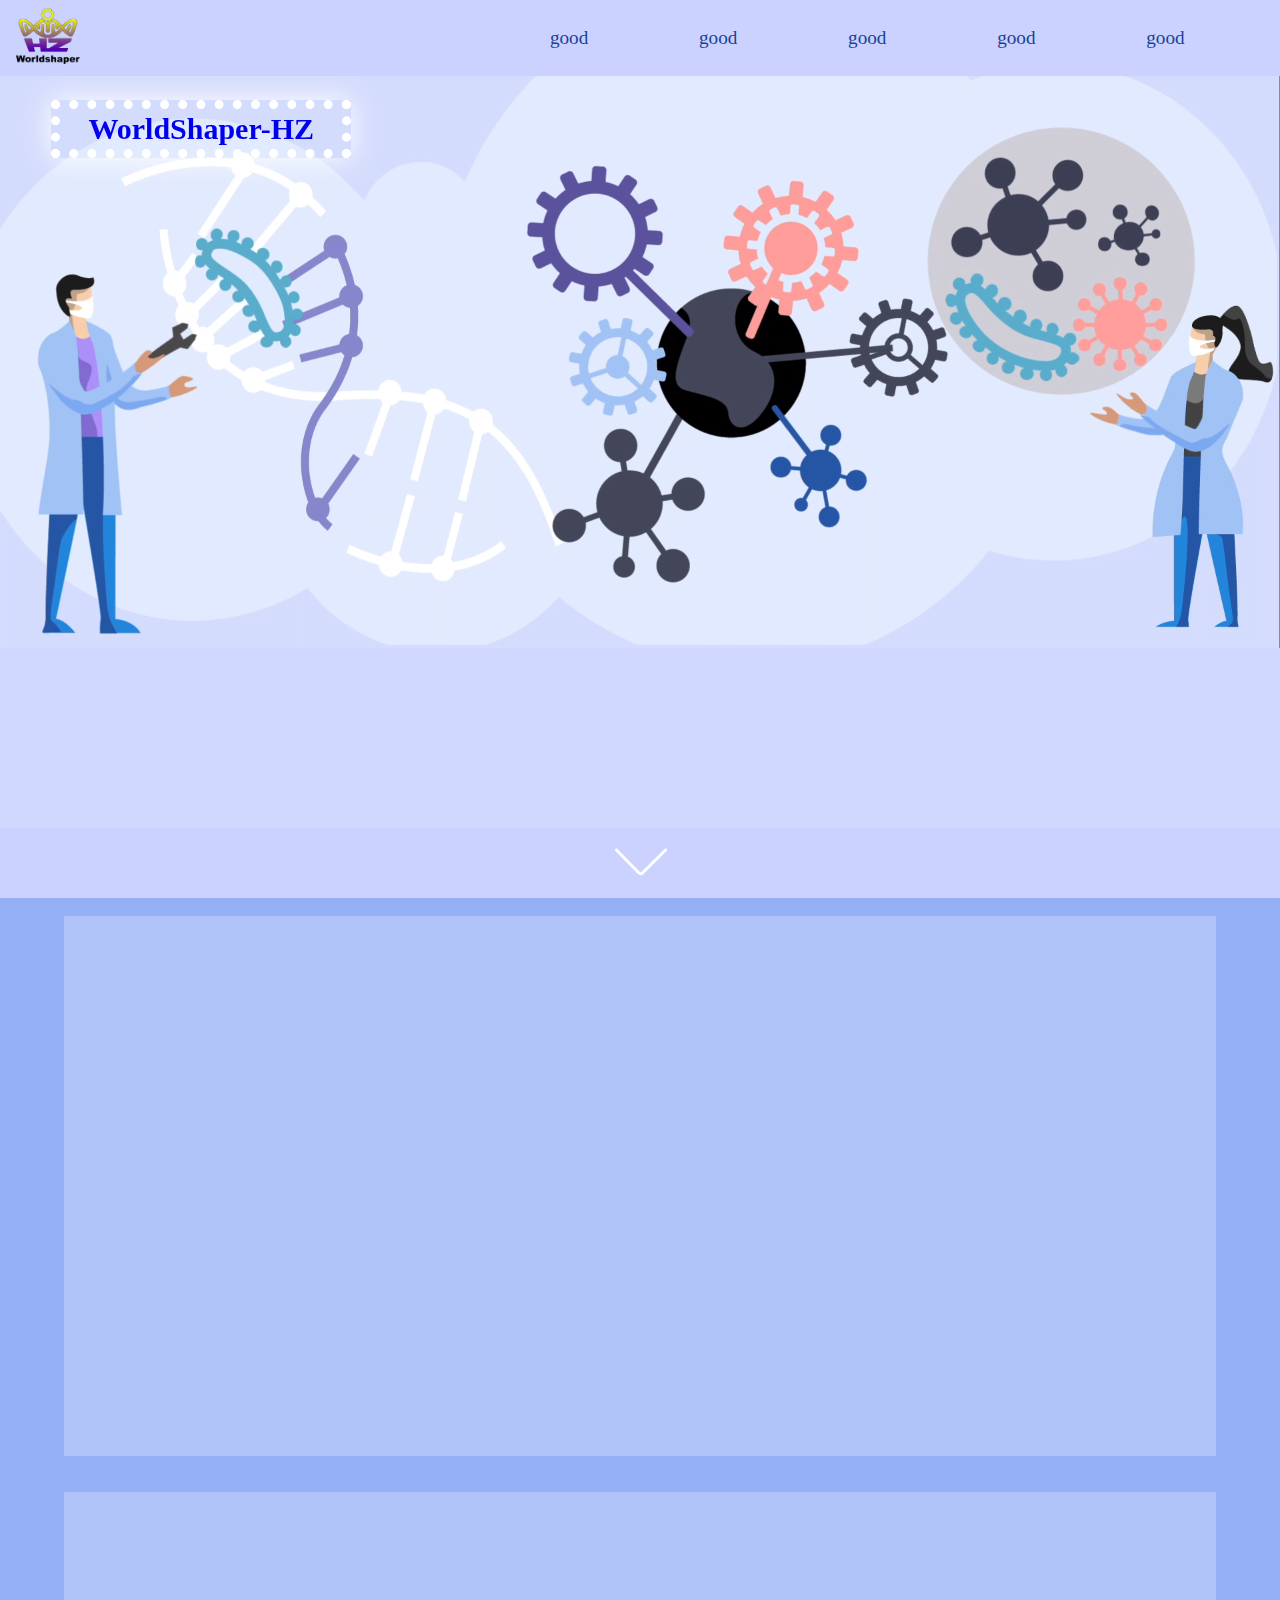
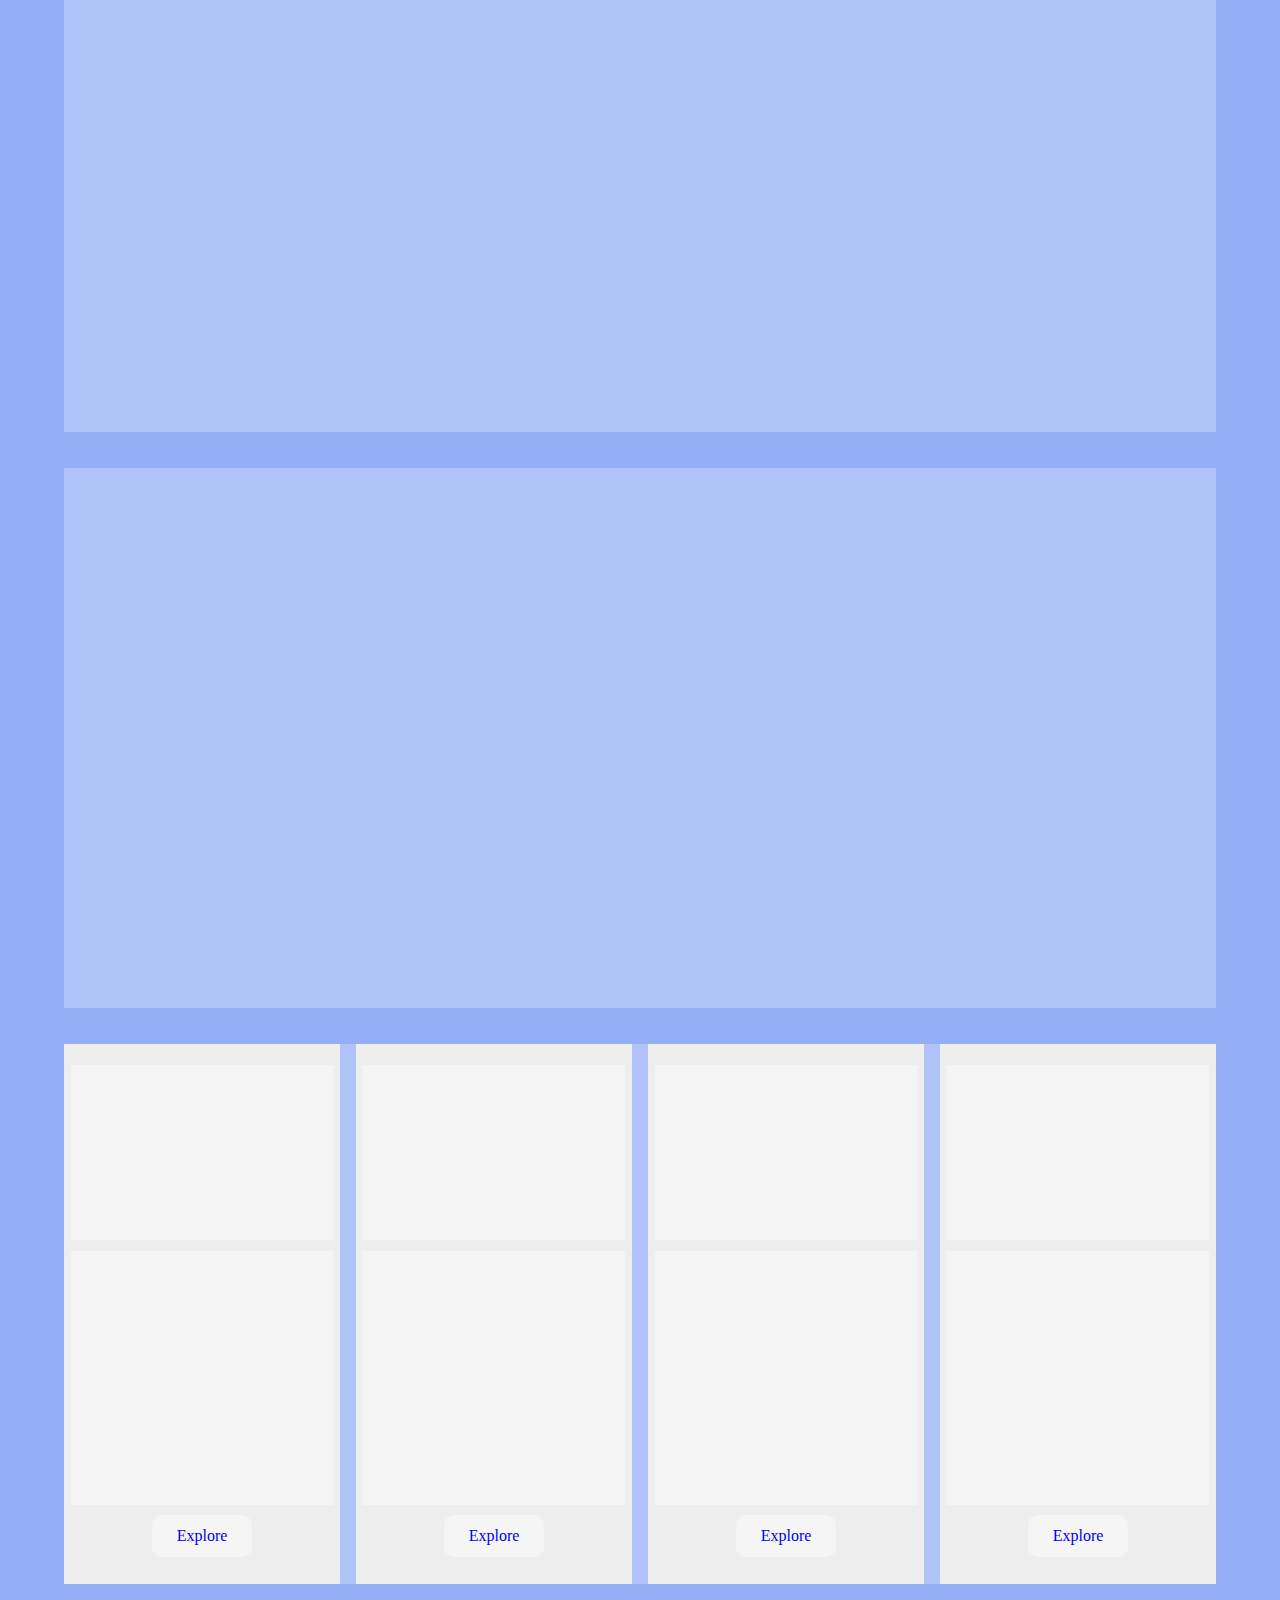
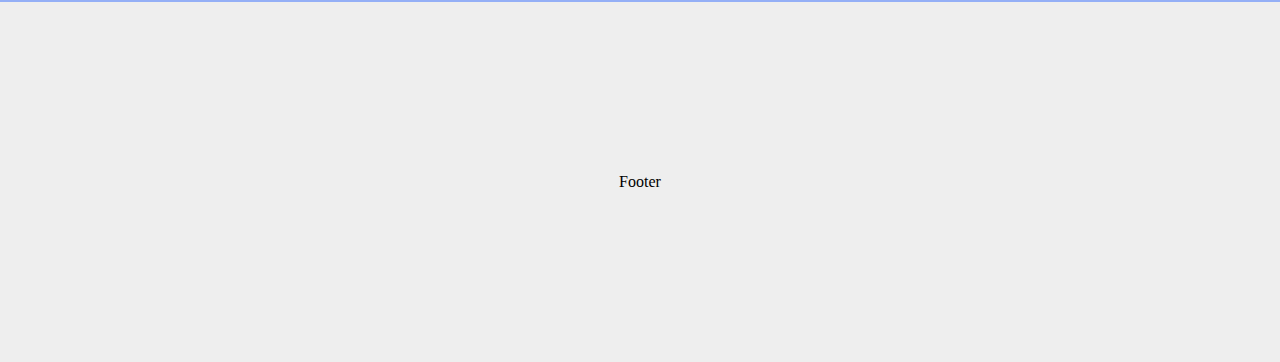
<file: index.html>
<!DOCTYPE html>
<html>
	<head>
		<meta charset="utf-8" />
		<meta name="viewport" content="width=device-width, initial-scale=1.0">
		<title>WorldShaper-HZ</title>
		<link rel="stylesheet" href="css/style.css" />
		<script src="js/js.js" defer></script>
	</head>
	<body>
		<!-- HEADER -->
		<!-- header-media -->
		<header class="header">
			<video class="header-bg-video" muted autoplay loop>
				<source src="img/wiki-header-igem-worldshaper-hz.mp4" />
			</video>
			<!-- nav-pc -->
			<nav class="main-nav-pc">
				<a href="#" target="_blank"><img src="img/logo—white.png" class="main-nav-logo-pc" /></a>
				<ul class="main-nav-ul-pc">
					<li class="main-nav-li-pc"><a href="#" target="_blank" class="main-nav-a-pc">good</a></li>
					<li class="main-nav-li-pc"><a class="main-nav-a-pc">good</a>
						<ul class="sub-nav-ul-pc">
							<li class="sub-nav-li-pc"><a href="#" target="_blank" class="sub-nav-a-pc">sub-good</a></li>
							<li class="sub-nav-li-pc"><a href="#" target="_blank" class="sub-nav-a-pc">sub-good</a></li>
							<li class="sub-nav-li-pc"><a href="#" target="_blank" class="sub-nav-a-pc">sub-good</a></li>
						</ul>
					</li>
					<li class="main-nav-li-pc"><a class="main-nav-a-pc">good</a>
						<ul class="sub-nav-ul-pc">
							<li class="sub-nav-li-pc"><a href="#" target="_blank" class="sub-nav-a-pc">sub-good</a></li>
							<li class="sub-nav-li-pc"><a href="#" target="_blank" class="sub-nav-a-pc">sub-good</a></li>
							<li class="sub-nav-li-pc"><a href="#" target="_blank" class="sub-nav-a-pc">sub-good</a></li>
						</ul>
					</li>
					<li class="main-nav-li-pc"><a href="#" target="_blank" class="main-nav-a-pc">good</a></li>
					<li class="main-nav-li-pc"><a class="main-nav-a-pc">good</a>
						<ul class="sub-nav-ul-pc">
							<li class="sub-nav-li-pc"><a href="#" target="_blank" class="sub-nav-a-pc">sub-good</a></li>
							<li class="sub-nav-li-pc"><a href="#" target="_blank" class="sub-nav-a-pc">sub-good</a></li>
							<li class="sub-nav-li-pc"><a href="#" target="_blank" class="sub-nav-a-pc">sub-good</a></li>
						</ul>
					</li>
				</ul>
			</nav>
			<!-- nav-mobile -->
			<i onclick='showMobileNav()' id="show-mobile-nav-logo"><img src="img/logo—white.png"
					class="main-nav-logo-mb" /></i>
			<nav id="main-nav-mb">
				<i onclick='hideMobileNav()' id='hide-mobile-nav-cross'><img src="img/cross.png" /></i>
				<ul class="main-nav-ul-mb">
					<li class="main-nav-li-mb"><a href="#" target="_blank" class="main-nav-a-mb">good</a></li>
					<li class="main-nav-li-mb"><span class="main-nav-a-mb">good</span>
						<ul class="sub-nav-ul-mb">
							<li class="sub-nav-li-mb"><a href="#" target="_blank" class="sub-nav-a-mb">sub-good</a></li>
							<li class="sub-nav-li-mb"><a href="#" target="_blank" class="sub-nav-a-mb">sub-good</a></li>
							<li class="sub-nav-li-mb"><a href="#" target="_blank" class="sub-nav-a-mb">sub-good</a></li>
						</ul>
					</li>
					<li class="main-nav-li-mb"><span class="main-nav-a-mb">good</span>
						<ul class="sub-nav-ul-mb">
							<li class="sub-nav-li-mb"><a href="#" target="_blank" class="sub-nav-a-mb">sub-good</a></li>
							<li class="sub-nav-li-mb"><a href="#" target="_blank" class="sub-nav-a-mb">sub-good</a></li>
							<li class="sub-nav-li-mb"><a href="#" target="_blank" class="sub-nav-a-mb">sub-good</a></li>
						</ul>
					</li>
					<li class="main-nav-li-mb"><a href="#" target="_blank" class="main-nav-a-mb">good</a></li>
					<li class="main-nav-li-mb"><span class="main-nav-a-mb">good</span>
						<ul class="sub-nav-ul-mb">
							<li class="sub-nav-li-mb"><a href="#" target="_blank" class="sub-nav-a-mb">sub-good</a></li>
							<li class="sub-nav-li-mb"><a href="#" target="_blank" class="sub-nav-a-mb">sub-good</a></li>
							<li class="sub-nav-li-mb"><a href="#" target="_blank" class="sub-nav-a-mb">sub-good</a></li>
						</ul>
					</li>
				</ul>
			</nav>
			<!-- header-text -->
			<div class="header-text-container">
				<div class="header-text"><a href="#">WorldShaper-HZ</a></div>
			</div>
		</header>
		<!-- MAIN -->
		<main>
			<!-- main-starter -->
			<div class="main-starter"><a href="#main-content"><img class="main-starter-arrow"
						src="img/arrowdown.svg" /></a></div>
			<!-- main-content -->
			<div id="main-content">
				<div class="container">
					<section class="grid grid-2-equal">
						<div class="grid-item grid-item-left slider lefter"></div>
						<div class="grid-item grid-item-right slider righter"></div>
					</section>
				</div>
				<div class="container">
					<section class="grid grid-3">
						<div class="grid-item grid-item-left fader fader-left">Lorem ipsum dolor sit amet consectetur
							adipisicing elit. Maiores, magni hic? Debitis illum quae exercitationem ipsam, esse non
							neque sint ipsa libero illo excepturi odio! Beatae ipsa possimus nemo obcaecati.</div>
						<div class="grid-item grid-item-center fader fader-center">Lorem ipsum dolor sit amet,
							consectetur adipisicing elit. Officia deserunt illum natus, culpa eum quaerat reprehenderit
							quibusdam praesentium cupiditate mollitia?</div>
						<div class="grid-item grid-item-right fader fader-right">Lorem ipsum dolor sit, amet consectetur
							adipisicing elit. Non sequi ipsum aliquam necessitatibus ad tempora, autem facilis ullam,
							ab, soluta qui! Omnis nihil nostrum fuga architecto non tempora sequi a.</div>
					</section>
				</div>
				<div class="container">
					<section class="grid grid-2-unequal">
						<div class="grid-item slider lefter show-pc">img.</div>
						<div class="grid-item slider upper">
							<p> Lorem, ipsum dolor sit amet consectetur adipisicing elit.
								Labore vitae quae iste repellat dolor soluta corrupti tempore sequi, itaque ratione sit,
								a
								ab, officia deleniti quam voluptate id perferendis? Autem officia suscipit praesentium
								nihil
								dignissimos repellat culpa ad nisi, aliquid sapiente vel molestias blanditiis fugit
								nobis ab
								quis quaerat quod, totam, iste facere cupiditate in odio! Corrupti aspernatur, doloribus
								minima ullam deleniti totam enim ipsa est voluptas ut voluptate tempora culpa pariatur
								temporibus dicta, sint quod! Libero odit alias ipsa, accusamus praesentium, maxime
								repudiandae, iure distinctio nulla sapiente aut saepe asperiores magnam dolorem incidunt
								maiores et ad illo. A, quia.</p><br/>
							<div class="show-mb mb-img-box"></div>
						</div>
					</section>
				</div>
				<div class="container">
					<section class="grid grid-4">
						<div class="grid-item">
							<div class="card">
								<div class="card-content">
									<div class="card-img"></div>
									<div class="card-text"></div>
									<div class="card-btn-container"><a href="#" class="card-btn">Explore</a></div>
								</div>
							</div>
						</div>
						<div class="grid-item">
							<div class="card">
								<div class="card-content">
									<div class="card-img"></div>
									<div class="card-text"></div>
									<div class="card-btn-container"><a href="#" class="card-btn">Explore</a></div>
								</div>
							</div>
						</div>
						<div class="grid-item">
							<div class="card">
								<div class="card-content">
									<div class="card-img"></div>
									<div class="card-text"></div>
									<div class="card-btn-container"><a href="#" class="card-btn">Explore</a></div>
								</div>
							</div>
						</div>
						<div class="grid-item">
							<div class="card">
								<div class="card-content">
									<div class="card-img"></div>
									<div class="card-text"></div>
									<div class="card-btn-container"><a href="#" class="card-btn">Explore</a></div>
								</div>
							</div>
						</div>
					</section>
				</div>
			</div>
			<footer class="footer">Footer</footer>
		</main>
	</body>
</html>
</file>
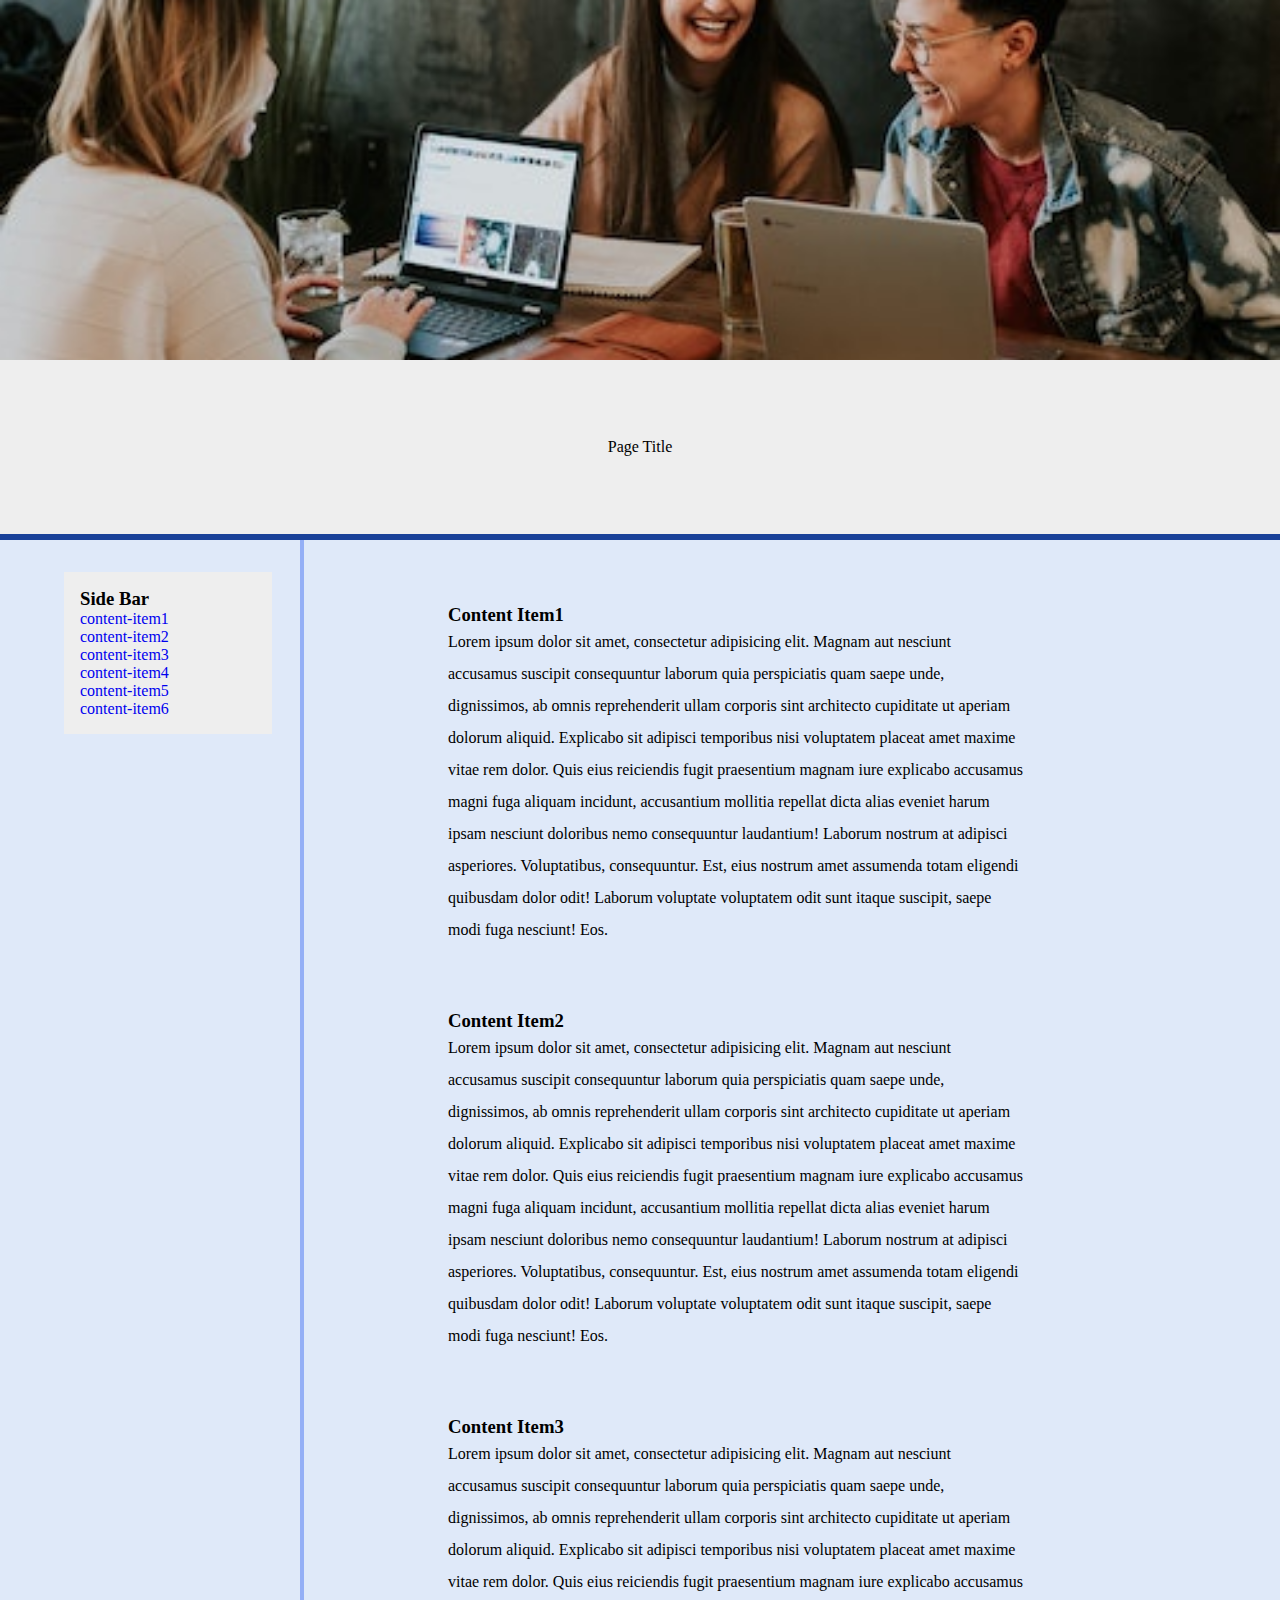
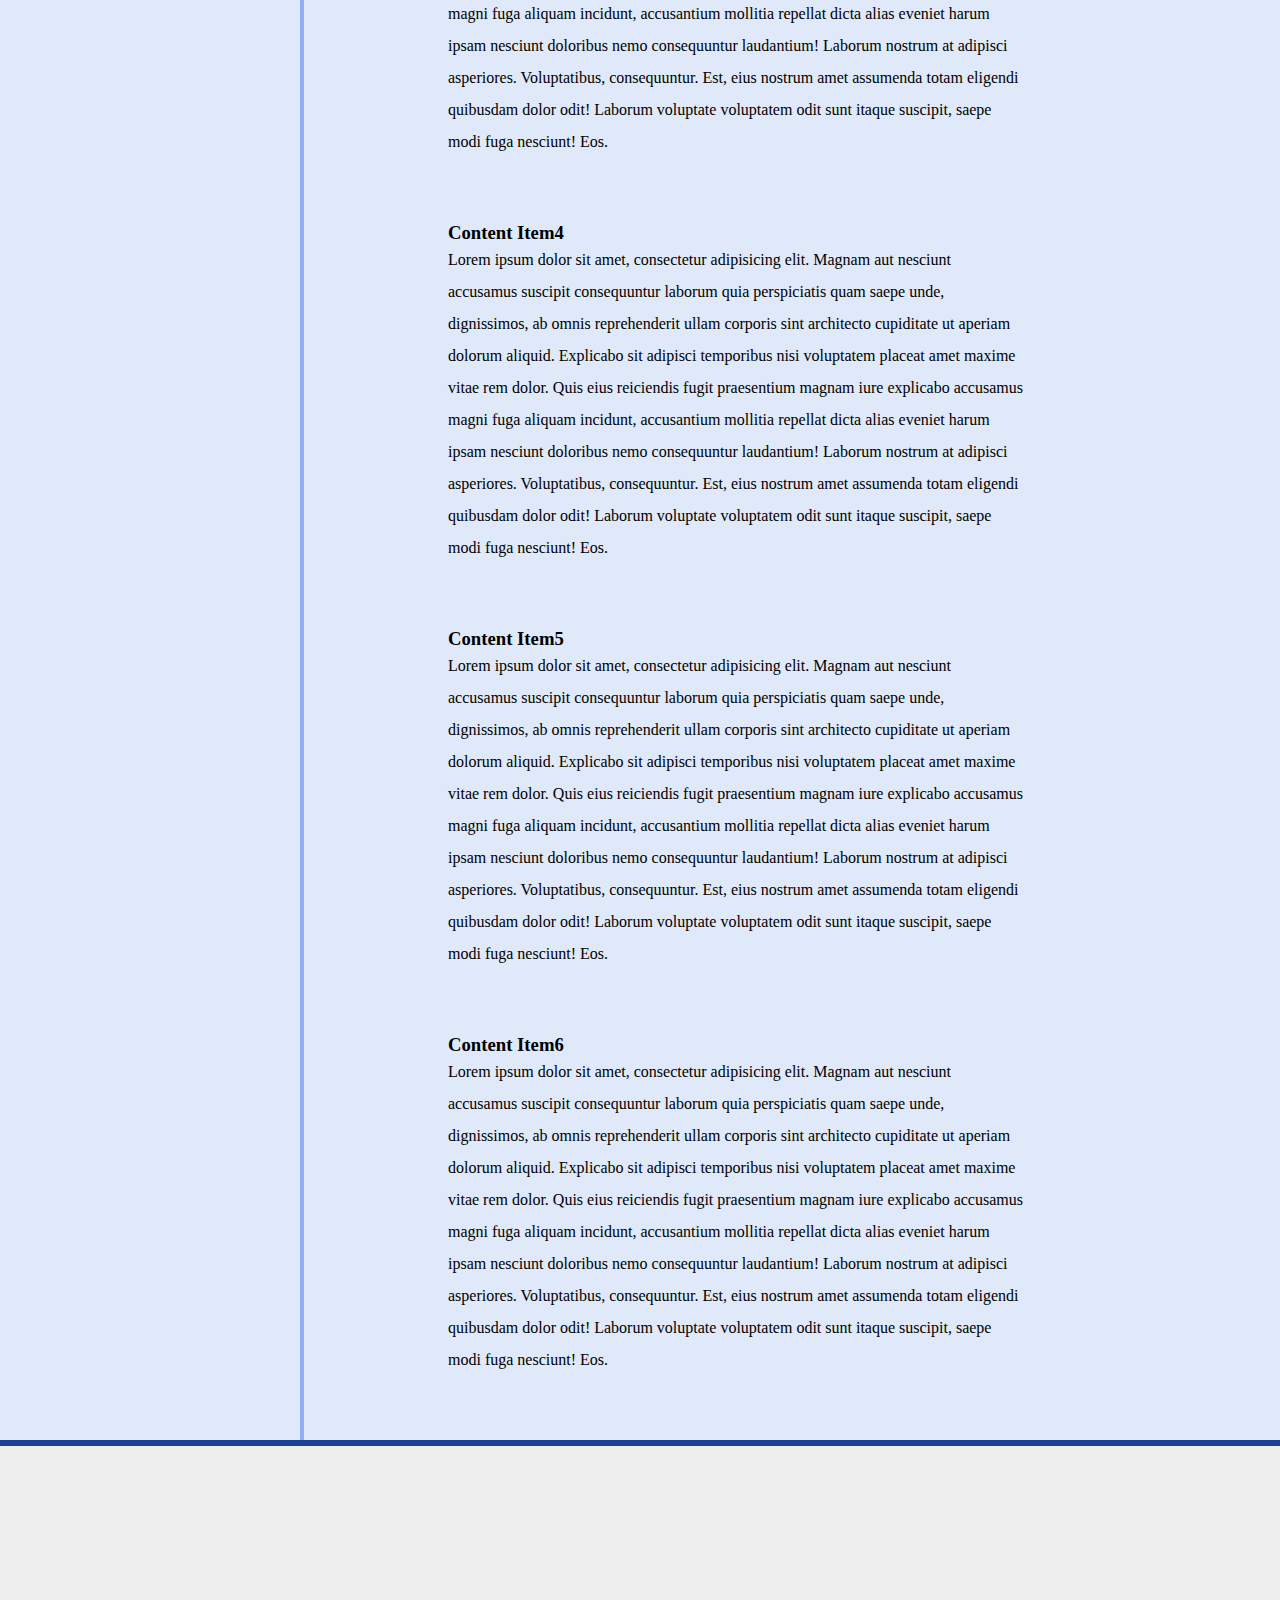
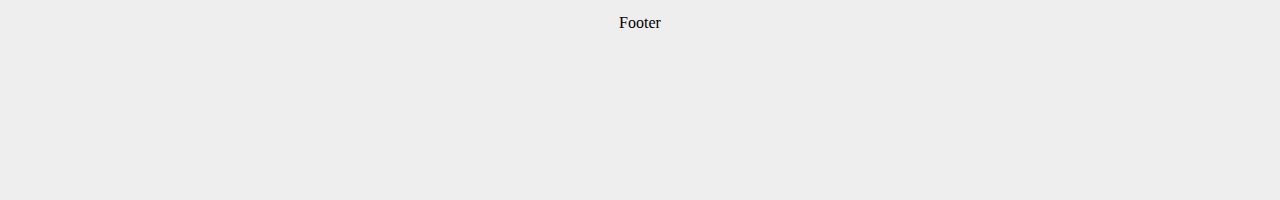
<file: Page.html>
<!DOCTYPE html>
<html>
	<head>
		<meta charset="utf-8">
		<meta name="viewport" content="width=device-width, initial-scale=1.0">
		<title>Page</title>
		<link rel="stylesheet" href="css/page-style.css" />
		<script src="js/js.js" defer></script>
	</head>
	<body>
		<header><img class="header-img" src="img/header-img-sample.jpeg" /></header>
		<main>
			<div class="page-title">Page Title</div>
			<div class="hero">
				<section class="side-bar-container">
					<aside class="side-bar">
						<h3>Side Bar</h3>
						<ul class="side-bar-ul">
							<li class="side-bar-li"><a href="#contentItem1">content-item1</a></li>
							<li class="side-bar-li"><a href="#contentItem2">content-item2</a></li>
							<li class="side-bar-li"><a href="#contentItem3">content-item3</a></li>
							<li class="side-bar-li"><a href="#contentItem4">content-item4</a></li>
							<li class="side-bar-li"><a href="#contentItem5">content-item5</a></li>
							<li class="side-bar-li"><a href="#contentItem6">content-item6</a></li>
						</ul>
					</aside>
				</section>
				<section class="content-container">
					<div class="content">
						<div class="content-item" id="contentItem1">
							<h3>Content Item1</h3>
							<p>Lorem ipsum dolor sit amet, consectetur adipisicing elit. Magnam aut nesciunt accusamus
								suscipit
								consequuntur laborum quia perspiciatis quam saepe unde, dignissimos, ab omnis
								reprehenderit
								ullam corporis sint architecto cupiditate ut aperiam dolorum aliquid. Explicabo sit
								adipisci
								temporibus nisi voluptatem placeat amet maxime vitae rem dolor. Quis eius reiciendis
								fugit
								praesentium magnam iure explicabo accusamus magni fuga aliquam incidunt, accusantium
								mollitia
								repellat dicta alias eveniet harum ipsam nesciunt doloribus nemo consequuntur
								laudantium!
								Laborum nostrum at adipisci asperiores. Voluptatibus, consequuntur. Est, eius nostrum
								amet
								assumenda totam eligendi quibusdam dolor odit! Laborum voluptate voluptatem odit sunt
								itaque
								suscipit, saepe modi fuga nesciunt! Eos.</p>
						</div>
						<div class="content-item" id="contentItem2">
							<h3>Content Item2</h3>
							<p>Lorem ipsum dolor sit amet, consectetur adipisicing elit. Magnam aut nesciunt accusamus
								suscipit
								consequuntur laborum quia perspiciatis quam saepe unde, dignissimos, ab omnis
								reprehenderit
								ullam corporis sint architecto cupiditate ut aperiam dolorum aliquid. Explicabo sit
								adipisci
								temporibus nisi voluptatem placeat amet maxime vitae rem dolor. Quis eius reiciendis
								fugit
								praesentium magnam iure explicabo accusamus magni fuga aliquam incidunt, accusantium
								mollitia
								repellat dicta alias eveniet harum ipsam nesciunt doloribus nemo consequuntur
								laudantium!
								Laborum nostrum at adipisci asperiores. Voluptatibus, consequuntur. Est, eius nostrum
								amet
								assumenda totam eligendi quibusdam dolor odit! Laborum voluptate voluptatem odit sunt
								itaque
								suscipit, saepe modi fuga nesciunt! Eos.</p>
						</div>
						<div class="content-item" id="contentItem3">
							<h3>Content Item3</h3>
							<p>Lorem ipsum dolor sit amet, consectetur adipisicing elit. Magnam aut nesciunt accusamus
								suscipit
								consequuntur laborum quia perspiciatis quam saepe unde, dignissimos, ab omnis
								reprehenderit
								ullam corporis sint architecto cupiditate ut aperiam dolorum aliquid. Explicabo sit
								adipisci
								temporibus nisi voluptatem placeat amet maxime vitae rem dolor. Quis eius reiciendis
								fugit
								praesentium magnam iure explicabo accusamus magni fuga aliquam incidunt, accusantium
								mollitia
								repellat dicta alias eveniet harum ipsam nesciunt doloribus nemo consequuntur
								laudantium!
								Laborum nostrum at adipisci asperiores. Voluptatibus, consequuntur. Est, eius nostrum
								amet
								assumenda totam eligendi quibusdam dolor odit! Laborum voluptate voluptatem odit sunt
								itaque
								suscipit, saepe modi fuga nesciunt! Eos.</p>
						</div>
						<div class="content-item" id="contentItem4">
							<h3>Content Item4</h3>
							<p>Lorem ipsum dolor sit amet, consectetur adipisicing elit. Magnam aut nesciunt accusamus
								suscipit
								consequuntur laborum quia perspiciatis quam saepe unde, dignissimos, ab omnis
								reprehenderit
								ullam corporis sint architecto cupiditate ut aperiam dolorum aliquid. Explicabo sit
								adipisci
								temporibus nisi voluptatem placeat amet maxime vitae rem dolor. Quis eius reiciendis
								fugit
								praesentium magnam iure explicabo accusamus magni fuga aliquam incidunt, accusantium
								mollitia
								repellat dicta alias eveniet harum ipsam nesciunt doloribus nemo consequuntur
								laudantium!
								Laborum nostrum at adipisci asperiores. Voluptatibus, consequuntur. Est, eius nostrum
								amet
								assumenda totam eligendi quibusdam dolor odit! Laborum voluptate voluptatem odit sunt
								itaque
								suscipit, saepe modi fuga nesciunt! Eos.</p>
						</div>
						<div class="content-item" id="contentItem5">
							<h3>Content Item5</h3>
							<p>Lorem ipsum dolor sit amet, consectetur adipisicing elit. Magnam aut nesciunt accusamus
								suscipit
								consequuntur laborum quia perspiciatis quam saepe unde, dignissimos, ab omnis
								reprehenderit
								ullam corporis sint architecto cupiditate ut aperiam dolorum aliquid. Explicabo sit
								adipisci
								temporibus nisi voluptatem placeat amet maxime vitae rem dolor. Quis eius reiciendis
								fugit
								praesentium magnam iure explicabo accusamus magni fuga aliquam incidunt, accusantium
								mollitia
								repellat dicta alias eveniet harum ipsam nesciunt doloribus nemo consequuntur
								laudantium!
								Laborum nostrum at adipisci asperiores. Voluptatibus, consequuntur. Est, eius nostrum
								amet
								assumenda totam eligendi quibusdam dolor odit! Laborum voluptate voluptatem odit sunt
								itaque
								suscipit, saepe modi fuga nesciunt! Eos.</p>
						</div>
						<div class="content-item" id="contentItem6">
							<h3>Content Item6</h3>
							<p>Lorem ipsum dolor sit amet, consectetur adipisicing elit. Magnam aut nesciunt accusamus
								suscipit
								consequuntur laborum quia perspiciatis quam saepe unde, dignissimos, ab omnis
								reprehenderit
								ullam corporis sint architecto cupiditate ut aperiam dolorum aliquid. Explicabo sit
								adipisci
								temporibus nisi voluptatem placeat amet maxime vitae rem dolor. Quis eius reiciendis
								fugit
								praesentium magnam iure explicabo accusamus magni fuga aliquam incidunt, accusantium
								mollitia
								repellat dicta alias eveniet harum ipsam nesciunt doloribus nemo consequuntur
								laudantium!
								Laborum nostrum at adipisci asperiores. Voluptatibus, consequuntur. Est, eius nostrum
								amet
								assumenda totam eligendi quibusdam dolor odit! Laborum voluptate voluptatem odit sunt
								itaque
								suscipit, saepe modi fuga nesciunt! Eos.</p>
						</div>
					</div>
				</section>
			</div>
			</div>

			</div>
			<footer class="footer">Footer</footer>
		</main>
	</body>
</html>
</file>
<file: css/style.css>
/*BASIC */
* {
	padding: 0%;
	margin: 0%;
	box-sizing: border-box;
	list-style: none;
	text-decoration: none;
}

:root {
	--font-size-text-mb: .8em;
	--font-size-text: 1em;
	--font-size-h1: 3em;
	--font-size-h2: 2em;
	--font-size-h3: 1.5em;
	--purple-bg: #d1d8ff;
	--purple-lighter: #cbd2ff;
	--purple-light: #9977f9;
	--purple-dark: #6951c5;
	--blue-lighter: #dfe9f9;
	--blue-light: #b8cdf5;
	--blue-medium: #94aff6;
	--blue-dark: #1b6cda;
	--blue-darker: #1a4198;
	--grey-dark: #363739;
	--grey-darker: #131415;
}

body {
	width: 100vw;
	overflow-x: hidden;
	background-color: var(--purple-bg);
}

/* HEADER */
.header {
	width: 100%;
	height: 100vh;
}

/* header-bg */
.header-bg-video {
	top: -8%;
	position: fixed;
	margin: 0;
	width: 100vw;
	object-fit: cover;
	object-position: center;
	padding: 0%;
}

/* nav-pc */
.main-nav-pc {
	position: fixed;
	width: 100%;
	background-color: var(--purple-lighter);
	z-index: 10000;
	display: flex;
	justify-content: space-between;
	align-items: center;
}

.main-nav-logo-pc {
	height: 4.5em;
	padding: .5em;
	margin-left: .5em;
}

.main-nav-ul-pc {
	display: flex;
}

.main-nav-li-pc {
	position: relative;
	margin-right: 5em;
}

.main-nav-a-pc {
	color: var(--blue-darker);
	padding: .8em;
	font-size: 1.2em;
	font-weight: 400;
}

.main-nav-a-pc:hover {
	color: var(--blue-dark);
	background-color: var(--purple-bg);
}

.sub-nav-ul-pc {
	display: none;
	position: absolute;
	top: 2.5em;
	box-shadow: 1px 2px 3px #888;
	background-color: var(--purple-bg);
}

.sub-nav-li-pc {
	position: relative;
	width: 7em;
	padding: 1em 0;

}

.main-nav-li-pc:hover .sub-nav-ul-pc {
	display: block;
}

.sub-nav-a-pc {
	color: var(--blue-darker);
	text-align: center;
	display: block;
	position: relative;
	height: 100%;
	width: 100%;
}

.sub-nav-li-pc:hover {
	background-color: var(--purple-lighter);
}

.sub-nav-li-pc:hover .sub-nav-a-pc {
	color: var(--blue-dark);
}

/* nav-mb */
#show-mobile-nav-logo {
	position: fixed;
	z-index: 5000;
}

#main-nav-mb {
	position: fixed;
	top: -1000px;
	width: 100%;
	background-color: var(--purple-lighter);
	z-index: 10000;
	transition: 1s;
}

#hide-mobile-nav-cross {
	margin: 10px;
	position: absolute;
	z-index: 20000;
}

.main-nav-logo-mb {
	height: 3em;
	padding: .5em;
	margin-left: .5em;
}

.main-nav-ul-mb {
	display: flex;
	flex-direction: column;
}

.main-nav-li-mb {
	text-align: center;
	padding: 2em;
	margin-right: 1em;
}

.main-nav-a-mb {
	font-size: var(--font-size-text);
}

.sub-nav-ul-mb {
	left: 0%;
	position: absolute;
	display: none;
	background-color: var(--blue-lighter);
	width: 100%;
}

.sub-nav-li-mb {
	padding: 1em 0;
}

.main-nav-li-mb:hover .sub-nav-ul-mb {
	display: block;
}

.main-nav-mb {
	display: none;
}

@media screen and (max-width:1024px) {
	.header-bg-video {
		top: 7%;
	}
}

@media screen and (max-width:768px) {
	.header-bg-video {
		top: -8%;
	}

	.main-nav-pc {
		display: none;
	}

	.main-nav-mb {
		display: block;
	}
}

@media screen and (max-width:600px) {
	.main-nav-logo-mb {
		height: 2em;
	}
}

/* header-text */
.header-text-container {
	width: 100%;
	height: 60px;
	position: fixed;
	top: 100px;
	display: block;
}

.header-text {
	color: var(--blue-darker);
	border: #fff dotted .3em;
	box-shadow: #fff 0 0 1em;
	padding: .1em;
	padding-left: .15em;
	padding-right: .15em;
	font-weight: 800;
	font-size: 30px;
	width: 10em;
	text-align: center;
	left: 4%;
	position: absolute;
}

@media screen and (max-width:820px) {
	.header-text-container {
		top: 50%;
	}

	.header-text {
		font-size: 4em;
		left: 50%;
		transform: translateX(-50%);
	}

	.header-bg-video {
		top: 7%;
	}
}

@media screen and (max-width:768px) {
	.header-text-container {
		top: 60%;
	}

	.header-text {
		font-size: 3em;
		left: 50%;
		transform: translateX(-50%);
	}
}

@media screen and (max-width:425px) {
	.header-text-container {
		top: 55%;
	}

	.header-text {
		left: 50%;
		font-size: 2em;
		transform: translateX(-50%);
	}
}

/* MAIN */
main {
	background-color: #94aff6;
	position: absolute;
	z-index: 90;
	top: 92vh;
	width: 100vw;
	scroll-behavior: smooth;
	font-size: var(--font-size-text);
}

@media screen and (max-width: 767px) {
	main {
		font-size: var(--font-size-text-mb);
	}
}

/* main-starter */
.main-starter {
	display: flex;
	align-items: center;
	justify-content: center;
	width: 100%;
	height: 70px;
	background-color: var(--purple-lighter);
}

.main-starter-arrow {
	width: 60px;
	border-radius: 10px;
	margin-top: 5px;
}

.main-starter-arrow:hover {
	box-shadow: 0 0 1em #fff;
}

/* main-content */
#main-content {
	width: 100%;
	background-color: transparent;
	display: flex;
	flex-direction: column;
	justify-content: center;
	align-items: center;
}

.container {
	margin: 2vh;
	width: 90%;
	height: 60vh;
	background-color: rgba(255, 255, 255, 25%);
}

/* grid-universal */
.grid {
	position: relative;
	/* 	background-color: #1a4198; */
	width: 100%;
	height: 100%;
	display: grid;
	flex-grow: 999;
}

.grid-item {
	position: relative;
	padding: 20px;
	display: flex;
	justify-content: center;
	background-color: #eee;
	overflow: scroll;
}

.grid-2-equal {
	grid-template-columns: repeat(2, 1fr);
	grid-gap: 1em;
}

.grid-3 {
	grid-template-columns: repeat(3, 1fr);
	grid-gap: 1em;
}

.grid-2-unequal {
	grid-template-columns: 1fr 3fr;
	grid-gap: 1em;
}

.grid-4 {
	grid-template-columns: repeat(4, 1fr);
	grid-gap: 1em;
}

/* sliders */
.slider {
	opacity: 0;
	transition: opacity 250ms ease-in, transform 400ms ease-in;
}

.lefter {
	transform: translateX(-50%);
}

.righter {
	transform: translateX(50%);
	transition-delay: 150ms;
}

.lefter.show,
.righter.show {
	opacity: 1;
	transform: translateX(0);
}

@media screen and (max-width:767px) {
	.grid-2-equal {
		grid-template-columns: repeat(1, 1fr);
	}
}

/* faders */
.fader {
	opacity: 0;
	transition: opacity 250ms ease-in;
}

.fader.show {
	opacity: 1;
}

@media screen and (max-width:767px) {
	.grid-3 {
		grid-template-columns: repeat(1, 1fr);
	}
}

/* uppers */
.upper {
	transform: translateY(100%);
}

.upper.show {
	opacity: 1;
	transform: translateY(0);
}

.mb-img-box {
	background-color: #1b6cda;
	width: 100%;
}

@media screen and (max-width:767px) {
	.grid-2-unequal {
		grid-template-columns: repeat(1, 1fr);
	}
}

/* cards */
.card {
	position: absolute;
	top: 0%;
	width: 100%;
	height: 100%;
	display: flex;
	justify-content: center;
	align-items: center;
}

.card-content {
	position: absolute;
	width: 95%;
	height: 98%;
	display: flex;
	flex-direction: column;
	justify-content: center;
	align-items: center;
}

.card-img {
	margin: 2%;
	margin-top: 0%;
	height: 33%;
	width: 100%;
	background-color: whitesmoke;
}

.card-text {
	margin: 2%;
	height: 48%;
	width: 100%;
	background-color: whitesmoke;
}

.card-btn-container {
	margin: 2%;
	height: 8%;
	width: 100px;
	background-color: whitesmoke;
	border-radius: 10px;
}

.card-btn {
	display: flex;
	justify-content: center;
	align-items: center;
	width: 100%;
	height: 100%;
}

.card-btn:hover {
	background-color: #eee;
}

@media screen and (max-width: 767px) {
	.card-content {
		height: 100%;
	}

	.card-btn-container {
		width: 50px;
		border-radius: 5px;
	}
}

.footer {
	width: 100vw;
	background-color: #eee;
	height: 40vh;
	display: flex;
	justify-content: center;
	align-items: center;
}

/* show-mb/show-pc */
.show-mb {
	display: none;
}

@media screen and (max-width: 767px) {
	.show-mb {
		display: block;
	}

	.show-pc {
		display: none;
	}
}
</file>
<file: css/page-style.css>
/*BASIC */
* {
	padding: 0%;
	margin: 0%;
	box-sizing: border-box;
	list-style: none;
	text-decoration: none;
}

:root {
	--font-size-text-mb: .8em;
	--font-size-text: 1em;
	--font-size-h1: 3em;
	--font-size-h2: 2em;
	--font-size-h3: 1.5em;
	--purple-bg: #d1d8ff;
	--purple-lighter: #cbd2ff;
	--purple-light: #9977f9;
	--purple-dark: #6951c5;
	--blue-lighter: #dfe9f9;
	--blue-light: #b8cdf5;
	--blue-medium: #94aff6;
	--blue-dark: #1b6cda;
	--blue-darker: #1a4198;
	--grey-dark: #363739;
	--grey-darker: #131415;
}

body {
	width: 100vw;
	overflow-x: hidden;
	background-color: var(--blue-lighter);
}

/* HEADER */
header {
	position: fixed;
	width: 100%;
	height: 40vh;
	z-index: -2;
}

.header-img {
	width: 100%;
	height: 100%;
	object-fit: cover;
	object-position: center;
}

/* MAIN */
main {
	width: 100%;
	font-size: var(--font-size-text);
	position: absolute;
	top: 40vh;
}

/* main {
	display: flex;
	flex-wrap: wrap;
	gap: 2em;
	margin: 2em auto;
	width: 85%;
	z-index: 5;
} */
/* page title */
.page-title {
	height: 20vh;
	width: 100vw;
	background-color: #eee;
	border-bottom: solid .4em var(--blue-darker);
	display: flex;
	justify-content: center;
	align-items: center;
}

/* hero */
.hero {
	display: flex;
	gap: 4em;
	background-color: var(--blue-lighter);
	padding: 0 4em;
}

/* content */
.content-container {
	display: flex;
	flex: 999;
	padding: 2em 3em;
	padding-right: 10em;
}

.content {
	display: flex;
	flex-direction: column;
}

.content-item {
	margin: 2em;
}

.content-item p {
	line-height: 2em;
}

/* side-bar */
.side-bar-container {
	padding-top: 2em;
	border-right: var(--blue-medium) solid .3em;
	width: 15em;
}

.side-bar {
	position: sticky;
	padding: 1em;
	top: 4em;
	background-color: #eee;
	width: 13em;
	flex-grow: 1;
}

@media screen and (max-width:1023px) {
	.content-item p {
		line-height: 1.5em;
	}

	.content-container {
		padding: 0%;
	}

	.side-bar-container {
		display: none;
	}
}

@media screen and (max-width:425px) {
	.content-item p {
		font-size: var(--font-size-text-mb);
		line-height: 1.3em;
	}

	.hero {
		padding: 0%;
	}

	.content-item {
		margin-top: .5em;
		margin-bottom: .5em;
	}
	.content-container {
		padding: 1em 0;
	}

	.side-bar-container {
		display: none;
	}
}


/* footer */
.footer {
	border-top: var(--blue-darker) .4em solid;
	width: 100vw;
	background-color: #eee;
	height: 40vh;
	display: flex;
	justify-content: center;
	align-items: center;
}
</file>
